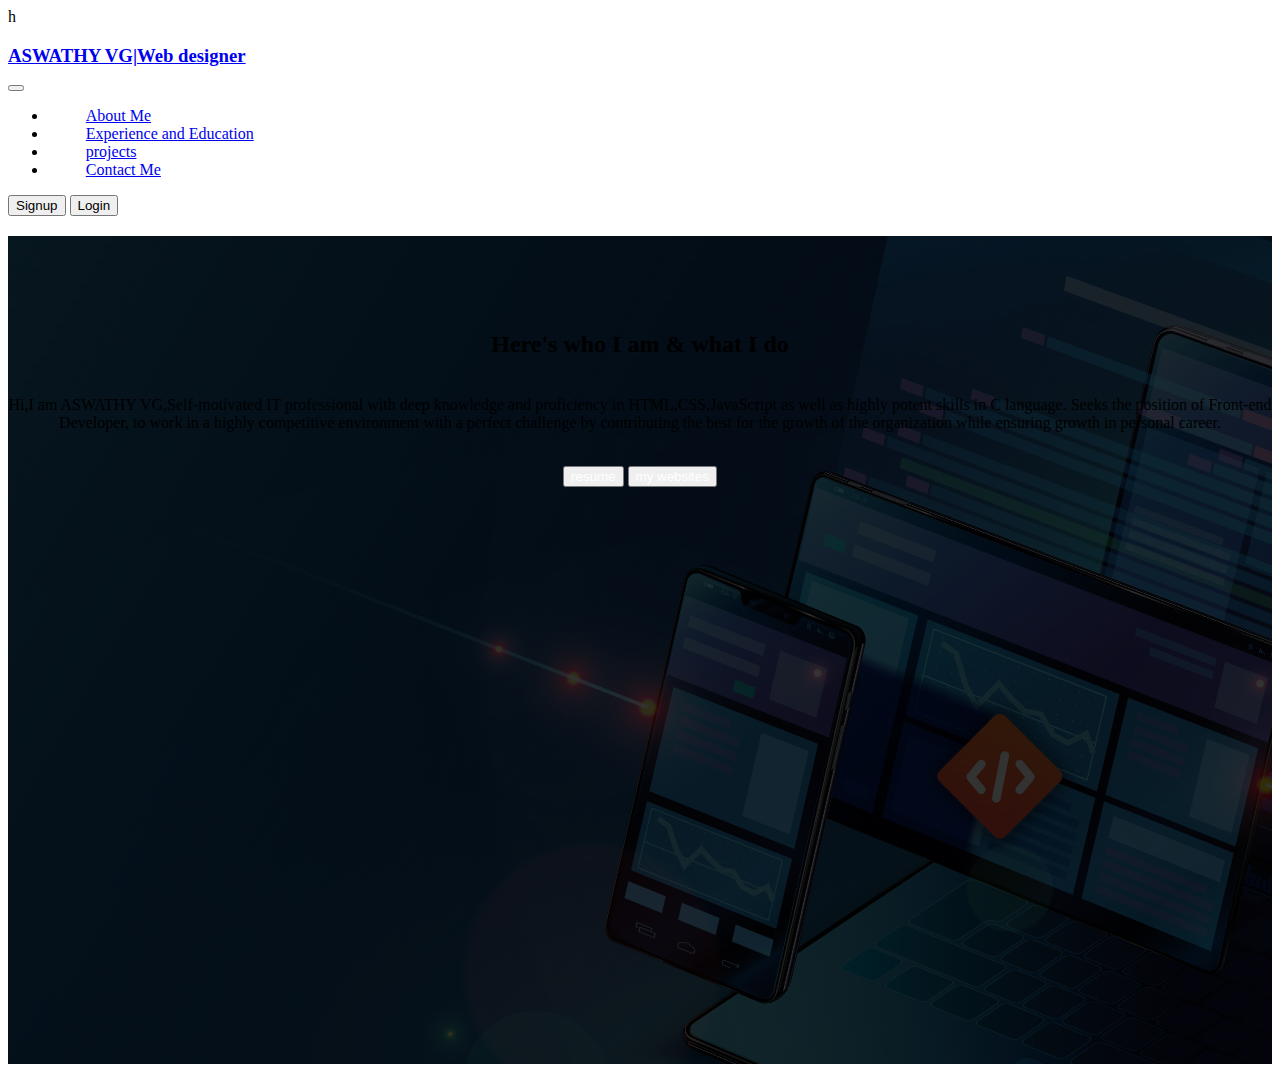
<file: index.html>
h<!DOCTYPE html>
<html lang="en">
<head>
    <meta charset="UTF-8">
    <meta http-equiv="X-UA-Compatible" content="IE=edge">
    <meta name="viewport" content="width=device-width, initial-scale=1.0">
    <link href="https://cdn.jsdelivr.net/npm/bootstrap@5.0.2/dist/css/bootstrap.min.css" rel="stylesheet" integrity="sha384-EVSTQN3/azprG1Anm3QDgpJLIm9Nao0Yz1ztcQTwFspd3yD65VohhpuuCOmLASjC" crossorigin="anonymous">
    <title>ASWATHY VG|Resume</title>
    <link rel="stylesheet" href="style.css">
</head>
<body>
<!--navbar-->
<nav class="navbar navbar-expand-sm navbar-dark bg-dark sticky-top">
    <div class="container">
        <a href="#home"class="navbar-brand">
            <h3>ASWATHY VG|<span class="text-primary">Web designer</span></h3>
        </a>
        <button class="navbar-toggler" data-bs-toggle="collapse"
        data-bs-target="#menu" aria-expanded="false" aria-label="toggle navigation">
    <span class="navbar-toggler-icon"></span></button>
    <div class="collapse navbar-collapse" id="menu">
        <ul class="navbar-nav mx-auto">
            <li class="nav-item"> <a href="index.html" class="nav-link">About Me</a> </li>
            <li class="nav-item"> <a href="experience.html" class="nav-link">Experience and Education</a> </li>
            <li class="nav-item"> <a href="projects.html" class="nav-link">projects</a> </li>
            <li class="nav-item"> <a href="contactme.html" class="nav-link">Contact Me</a> </li>

        </ul>
        <button class="btn btn-primary me-2">Signup</button>
        <button class="btn btn-outline-primary">Login</button>
        </div>
    </div>
</nav>
 <!--navbar end-->
 <!--showcase-->
 <section id="home"class="showcase">
     <div class="container">
         <h2 class="text-white  head"><center>Here's who I am & what I do</center></h2>
         <p class="lead text-white" >
             Hi,I am ASWATHY VG,Self-motivated IT professional with deep knowledge and proficiency in HTML,CSS,JavaScript as well as highly potent skills in C language. Seeks the position of Front-end Developer, to work in a highly competitive environment with a perfect challenge by contributing the best for the growth of the organization while ensuring growth in personal career.
         </p><br>
         <center>
<button class="btn btn-primary btn-lg"><a href="resume.pdf" id="resume">resume</a></button>
<button class="btn btn-primary btn-lg"><a href="https://powerpointworld.webs.com/" id="resume">my websites</a></button></center>


     </div>




 </section>








    </div>
</nav>




















    <script src="https://cdn.jsdelivr.net/npm/bootstrap@5.0.2/dist/js/bootstrap.bundle.min.js" integrity="sha384-MrcW6ZMFYlzcLA8Nl+NtUVF0sA7MsXsP1UyJoMp4YLEuNSfAP+JcXn/tWtIaxVXM" crossorigin="anonymous"></script>
</body>
</html>
</file>
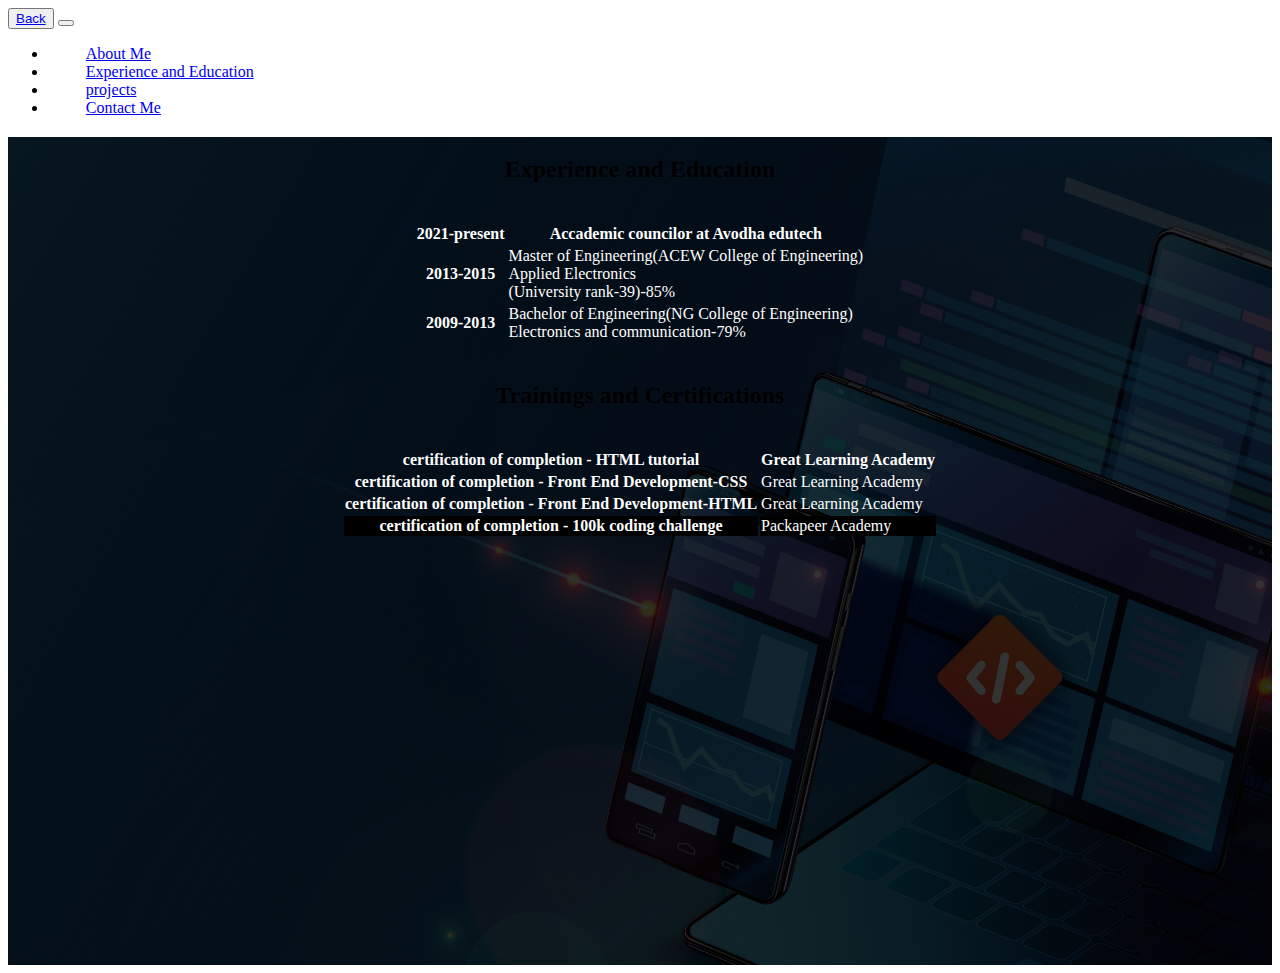
<file: experience.html>
<!DOCTYPE html>
<html lang="en">
<head>
    <meta charset="UTF-8">
    <meta http-equiv="X-UA-Compatible" content="IE=edge">
    <meta name="viewport" content="width=device-width, initial-scale=1.0">
    <link href="https://cdn.jsdelivr.net/npm/bootstrap@5.0.2/dist/css/bootstrap.min.css" rel="stylesheet" integrity="sha384-EVSTQN3/azprG1Anm3QDgpJLIm9Nao0Yz1ztcQTwFspd3yD65VohhpuuCOmLASjC" crossorigin="anonymous">
    <title>Experience</title>
    <link rel="stylesheet" href="ex.css">
    
</head>
<body>
<!--navbar-->
<nav class="navbar navbar-expand-sm navbar-dark bg-dark sticky-top">
    <div class="container">
        <button class="btn btn-outline-secondary">
        <a href="index.html"class="navbar-brand">
           
        Back</a> </button>
        
        <button class="navbar-toggler" data-bs-toggle="collapse"
        data-bs-target="#menu" aria-expanded="false" aria-label="toggle navigation">
    <span class="navbar-toggler-icon"></span></button>
    <div class="collapse navbar-collapse" id="menu">
        <ul class="navbar-nav mx-auto">
          
            <li class="nav-item"> <a href="index.html" class="nav-link">About Me</a> </li>
            <li class="nav-item"> <a href="experience.html" class="nav-link">Experience and Education</a> </li>
            <li class="nav-item"> <a href="projects.html" class="nav-link">projects</a> </li>
            <li class="nav-item"> <a href="contactme.html" class="nav-link">Contact Me</a> </li>

        </ul>
        </div>
    </div>
</nav>
 <!--navbar end-->
 <!--table-->
 <section id="home"class="showcase">
     <div class="container">
         <h2 class="text-white  head"><center>Experience and Education<br></center></h2>
         <center>
 <table class="table">
    <thead>
      <tr>
        <th scope="col">2021-present</th>
        <th scope="col">Accademic councilor at Avodha edutech</th>
      </tr>
    </thead>
    <tbody>
        <thead>
      <tr>
        <th scope="row">2013-2015</th>
        <td>Master of Engineering(ACEW College of Engineering)<br>Applied Electronics<br>(University rank-39)-85%</td></tr>
      </thead>
      <thead>
      <tr>
        <th scope="row">2009-2013</th>
        <td>Bachelor of Engineering(NG College of Engineering)<br> Electronics and communication-79%</td>
      </tr>
    </tbody>
  </table>

</center>


    <h2 class="text-white  head "><center>Trainings and Certifications<br></center></h2>
    <center>
<table class="table">
<thead>
 <tr>
   <th scope="col">certification of completion - HTML tutorial</th>
   <th scope="col">Great Learning Academy</th>
 </tr>
</thead>
<tbody>
   <thead>
 <tr>
   <th scope="row">certification of completion - Front End Development-CSS</th>
   <td>Great Learning Academy</td></tr>
 </thead>
 <thead>
 <tr>
   <th scope="row">certification of completion -  Front End Development-HTML</th>
   <td>Great Learning Academy</td><thead>
 </tr>
</tbody>
<thead>
    <tr style="background-color: black">
      <th scope="row">certification of completion -  100k coding challenge</th>
      <td>Packapeer Academy</td><thead>
    </tr>
   </tbody>
</table>

</center>

















































    <script src="https://cdn.jsdelivr.net/npm/bootstrap@5.0.2/dist/js/bootstrap.bundle.min.js" integrity="sha384-MrcW6ZMFYlzcLA8Nl+NtUVF0sA7MsXsP1UyJoMp4YLEuNSfAP+JcXn/tWtIaxVXM" crossorigin="anonymous"></script>
</body>
</html>
</file>
<file: style.css>
.showcase{
   background: url('bg1.jpg') no-repeat;
   background-size: cover;
   background-attachment: fixed;
   background-position: center;
   background: linear-gradient(rgba(0,0,0,0.8),rgba(0,0,0,0.8)),url('bg1.jpg');
  width: 100%;
    height: 92vh;
    
}
.head{
    font-weight: bold;
    padding-top: 2.5cm;
}
.lead {
    margin-top: 1cm;
    text-align: center;
}
.nav-item{
    padding-left: 1cm;
    
}
#resume{
    text-decoration: none;
    color: white;
}
</file>
<file: ex.css>
.nav-item{
    padding-left: 1cm;
    
    
}
.showcase{
    background: url('bg1.jpg') no-repeat;
    background-size: cover;
    background-attachment: fixed;
    background-position: center;
    background: linear-gradient(rgba(0,0,0,0.8),rgba(0,0,0,0.8)),url('bg1.jpg');
   width: 100%;
     height: 92vh;
    
}
.head{
    padding-top: 0.5cm;
    padding-bottom: 0.5cm;
}
.table{
    
    align-self: center;
    background: none;
    color: white;
}


*{
    padding: none;
}
</file>
